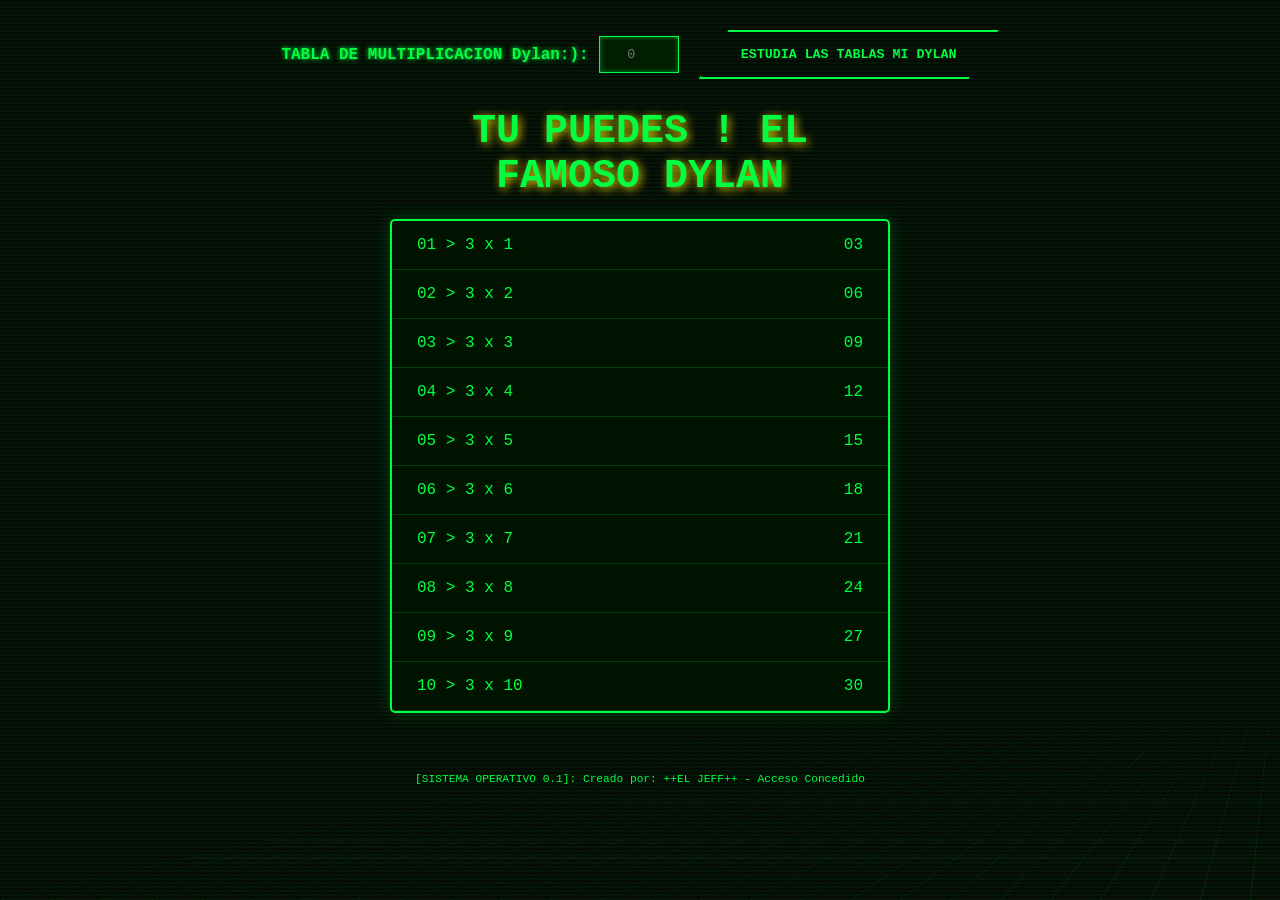
<file: index.html>
<!DOCTYPE html>
<html lang="es">
<head>
    <meta charset="UTF-8">
    <meta name="viewport" content="width=device-width, initial-scale=1.0">
    <title>Terminal de Multiplicación v3.0</title>
    <link rel="stylesheet" href="multiplicar.css">

       <script src="multiplicar.js"></script>
</head>
<body class="tech-theme">
    <div class="bg-grid"></div>
    <div class="bg-scanline"></div>

    <header class="header">
        <div class="input-group">
        <label for="numeroTabla">TABLA DE MULTIPLICACION Dylan:):</label>
        <input type="number" id="numeroTabla" placeholder="0" min="1" max="99">
    </div>
        <button onclick="generarTablas()" class="btn-probar">ESTUDIA LAS TABLAS MI DYLAN</button>

    </header>

    <main class="container">
        <h1 class="glitch-text" data-text="TABLA DEL 3">TU PUEDES ! EL FAMOSO DYLAN </h1>
        
        <div class="table-container" id="tablas">
            <div class="row"><span>01 > 3 x 1</span> <span>03</span></div>
            <div class="row"><span>02 > 3 x 2</span> <span>06</span></div>
            <div class="row"><span>03 > 3 x 3</span> <span>09</span></div>
            <div class="row"><span>04 > 3 x 4</span> <span>12</span></div>
            <div class="row"><span>05 > 3 x 5</span> <span>15</span></div>
            <div class="row"><span>06 > 3 x 6</span> <span>18</span></div>
            <div class="row"><span>07 > 3 x 7</span> <span>21</span></div>
            <div class="row"><span>08 > 3 x 8</span> <span>24</span></div>
            <div class="row"><span>09 > 3 x 9</span> <span>27</span></div>
            <div class="row"><span>10 > 3 x 10</span> <span>30</span></div>
        </div>
    </main>

    <footer class="footer">
        <p>[SISTEMA OPERATIVO 0.1]: Creado por: ++EL JEFF++ - Acceso Concedido</p>
    </footer>
</body>
</html>
</file>
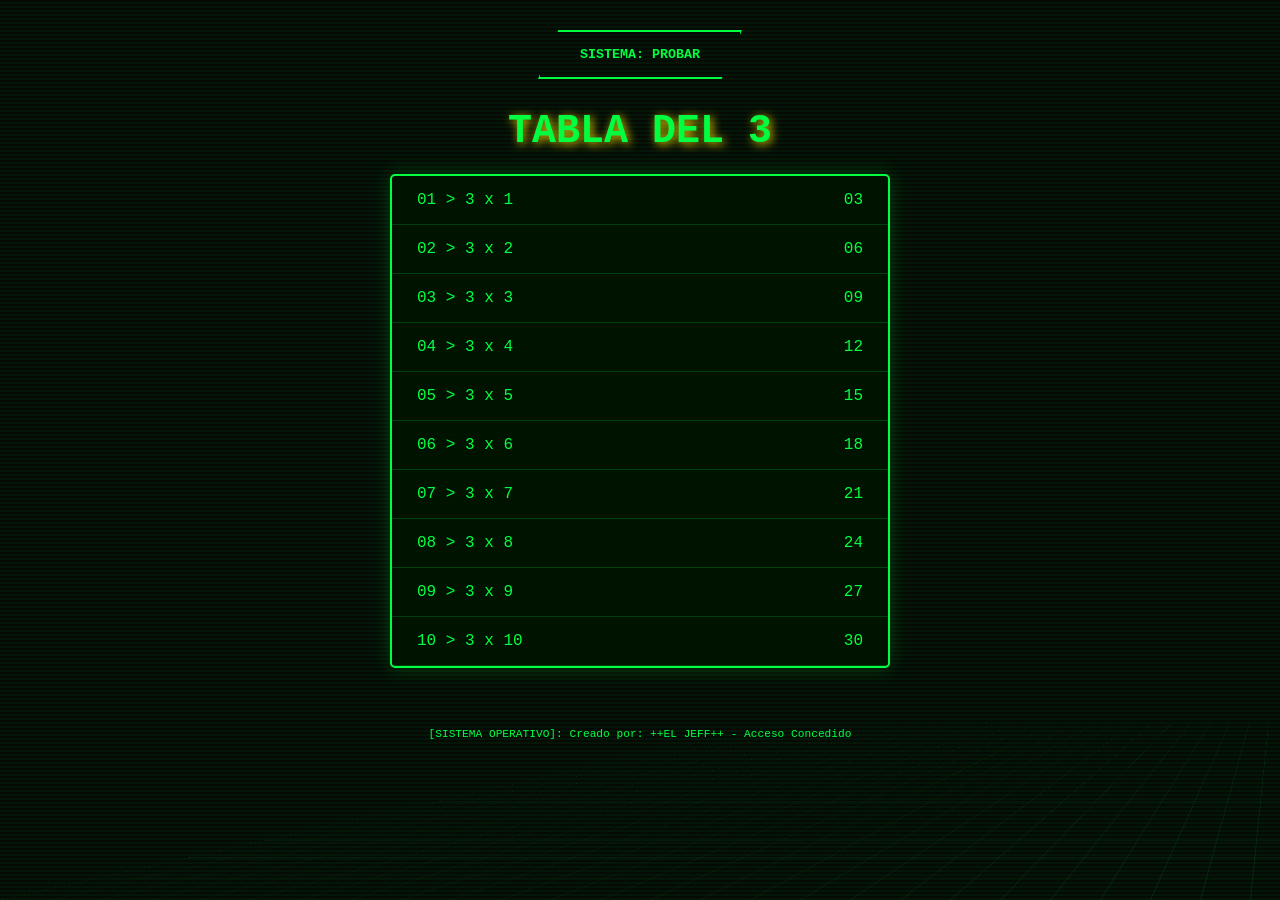
<file: multiplicar.html>
<!DOCTYPE html>
<html lang="es">
<head>
    <meta charset="UTF-8">
    <meta name="viewport" content="width=device-width, initial-scale=1.0">
    <title>Terminal de Multiplicación v3.0</title>
    <link rel="stylesheet" href="multiplicar.css">

       <script src="multiplicar.js"></script>
</head>
<body class="tech-theme">
    <div class="bg-grid"></div>
    <div class="bg-scanline"></div>

    <header class="header">
        <button onclick="generarTablas()" class="btn-probar">SISTEMA: PROBAR</button>
    </header>

    <main class="container">
        <h1 class="glitch-text" data-text="TABLA DEL 3">TABLA DEL 3</h1>
        
        <div class="table-container" id="tablas">
            <div class="row"><span>01 > 3 x 1</span> <span>03</span></div>
            <div class="row"><span>02 > 3 x 2</span> <span>06</span></div>
            <div class="row"><span>03 > 3 x 3</span> <span>09</span></div>
            <div class="row"><span>04 > 3 x 4</span> <span>12</span></div>
            <div class="row"><span>05 > 3 x 5</span> <span>15</span></div>
            <div class="row"><span>06 > 3 x 6</span> <span>18</span></div>
            <div class="row"><span>07 > 3 x 7</span> <span>21</span></div>
            <div class="row"><span>08 > 3 x 8</span> <span>24</span></div>
            <div class="row"><span>09 > 3 x 9</span> <span>27</span></div>
            <div class="row"><span>10 > 3 x 10</span> <span>30</span></div>
        </div>
    </main>

    <footer class="footer">
        <p>[SISTEMA OPERATIVO]: Creado por: ++EL JEFF++ - Acceso Concedido</p>
    </footer>
</body>
</html>
</file>
<file: multiplicar.css>
/* Configuración Base Tecnológica */
* {
    margin: 0;
    padding: 0;
    box-sizing: border-box;
    font-family: 'Courier New', Courier, monospace;
}

body {
    background-color: #050a05;
    color: #00ff41;
    overflow-x: hidden;
    display: flex;
    flex-direction: column;
    align-items: center;
    min-height: 100vh;
}

/* --- ANIMACIONES DE FONDO --- */
.bg-grid {
    position: fixed;
    top: 0;
    left: 0;
    width: 200%;
    height: 200%;
    background-image: 
        linear-gradient(rgba(0, 255, 65, 0.1) 1px, transparent 1px),
        linear-gradient(90deg, rgba(0, 255, 65, 0.1) 1px, transparent 1px);
    background-size: 50px 50px;
    z-index: -1;
    transform: perspective(500px) rotateX(60deg);
    animation: moveGrid 10s linear infinite;
}

@keyframes moveGrid {
    from { transform: perspective(500px) rotateX(60deg) translateY(0); }
    to { transform: perspective(500px) rotateX(60deg) translateY(50px); }
}

.bg-scanline {
    position: fixed;
    top: 0;
    left: 0;
    width: 100%;
    height: 100%;
    background: linear-gradient(to bottom, transparent 50%, rgba(0, 255, 65, 0.05) 51%);
    background-size: 100% 4px;
    z-index: 1;
    pointer-events: none;
    animation: scan 0.2s linear infinite;
}

@keyframes scan {
    from { background-position: 0 0; }
    to { background-position: 0 4px; }
}

/* --- ELEMENTOS DE INTERFAZ --- */
.header {
    width: 100%;
    padding: 30px;
    display: flex;
    justify-content: center;
    z-index: 2;
}

.btn-probar {
    background: transparent;
    color: #00ff41;
    border: 2px solid #00ff41;
    padding: 15px 40px;
    font-weight: bold;
    text-transform: uppercase;
    cursor: pointer;
    box-shadow: 0 0 15px rgba(0, 255, 65, 0.4);
    transition: all 0.3s ease;
    clip-path: polygon(10% 0, 100% 0, 90% 100%, 0 100%);
}

.btn-probar:hover {
    background: #00ff41;
    color: #000;
    box-shadow: 0 0 30px #00ff41;
}

.container {
    z-index: 2;
    width: 90%;
    max-width: 500px;
}

h1 {
    font-size: 2.5rem;
    text-align: center;
    margin-bottom: 20px;
    text-shadow: 2px 2px 10px rgba(255, 230, 0, 0.89);
    animation: pulse 2s infinite;
}

@keyframes pulse {
    0%, 100% { opacity: 1; }
    50% { opacity: 0.7; }
}

.table-container {
    background: rgba(0, 20, 0, 0.9);
    border: 2px solid #00ff41;
    border-radius: 5px;
    box-shadow: 0 0 20px rgba(0, 255, 65, 0.2);
}

.row {
    display: flex;
    justify-content: space-between;
    padding: 15px 25px;
    border-bottom: 1px solid rgba(0, 255, 65, 0.2);
    position: relative;
    overflow: hidden;
}

.row:hover {
    background: rgba(0, 255, 65, 0.1);
}

/* Efecto de escaneo en la fila al pasar el mouse */
.row::after {
    content: "";
    position: absolute;
    top: 0;
    left: -100%;
    width: 100%;
    height: 2px;
    background: #00ff41;
    animation: rowScan 3s infinite;
}

@keyframes rowScan {
    0% { left: -100%; }
    100% { left: 100%; }
}

.footer {
    margin-top: 40px;
    padding: 20px;
    font-size: 0.7rem;
    color: #00ff41;
    text-align: center;
    z-index: 2;
}

/* --- RESPONSIVE --- */
@media (max-width: 480px) {
    h1 { font-size: 1.8rem; }
    .btn-probar { padding: 10px 20px; }
}
/* Estilo para el contenedor del input */
.input-group {
    display: flex;
    align-items: center;
    margin-right: 20px;
}

.input-group label {
    margin-right: 10px;
    font-weight: bold;
    text-shadow: 0 0 5px #00ff41;
}

/* Estilo de la caja de texto (Input) */
#numeroTabla {
    background: rgba(0, 40, 0, 0.6);
    border: 1px solid #00ff41;
    color: #00ff41;
    padding: 10px;
    width: 80px;
    outline: none;
    font-family: 'Courier New', Courier, monospace;
    text-align: center;
    box-shadow: inset 0 0 5px rgba(0, 255, 65, 0.5);
}

#numeroTabla:focus {
    box-shadow: 0 0 15px rgba(0, 255, 65, 0.8);
    background: rgba(0, 60, 0, 0.8);
}
</file>
